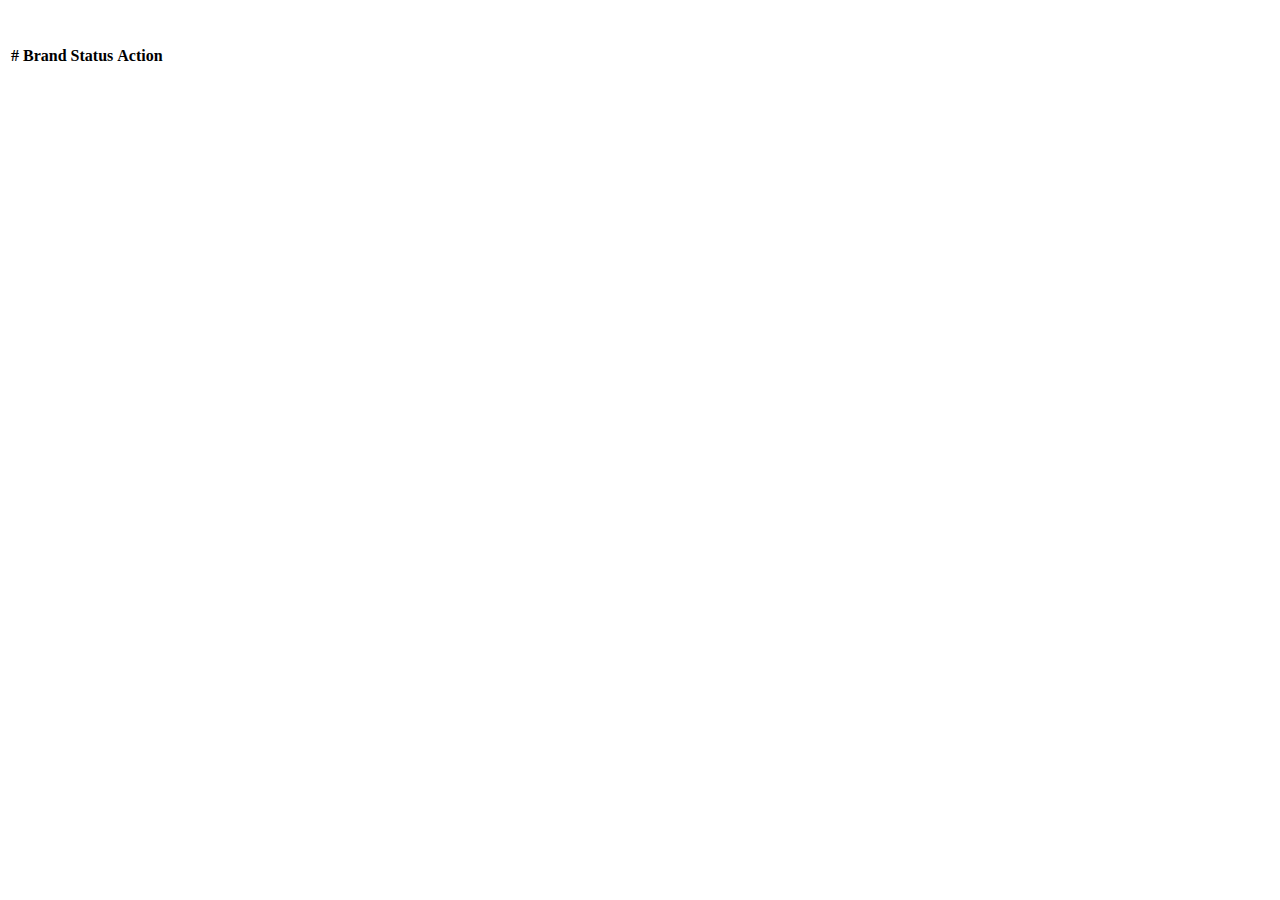
<file: manage_brand.html>
<!DOCTYPE html>
<html>

<head>
	<meta charset="utf-8">
	<meta name="viewport" content="width=device-width, initial-scale=1, shrink-to-fit=no">
	<title>Inventory Management System</title>
	<script src="https://ajax.googleapis.com/ajax/libs/jquery/3.2.1/jquery.min.js"></script>
	<script src="https://cdnjs.cloudflare.com/ajax/libs/popper.js/1.12.3/umd/popper.min.js"
		integrity="sha384-vFJXuSJphROIrBnz7yo7oB41mKfc8JzQZiCq4NCceLEaO4IHwicKwpJf9c9IpFgh"
		crossorigin="anonymous"></script>
	<script src="https://maxcdn.bootstrapcdn.com/bootstrap/4.0.0-beta.2/js/bootstrap.min.js"
		integrity="sha384-alpBpkh1PFOepccYVYDB4do5UnbKysX5WZXm3XxPqe5iKTfUKjNkCk9SaVuEZflJ"
		crossorigin="anonymous"></script>
	<link rel="stylesheet" href="https://maxcdn.bootstrapcdn.com/bootstrap/4.0.0-beta.2/css/bootstrap.min.css"
		integrity="sha384-PsH8R72JQ3SOdhVi3uxftmaW6Vc51MKb0q5P2rRUpPvrszuE4W1povHYgTpBfshb" crossorigin="anonymous">
	<link rel="stylesheet" type="text/css"
		href="https://maxcdn.bootstrapcdn.com/font-awesome/4.7.0/css/font-awesome.min.css">
	<script type="text/javascript" src="./js/manage.js"></script>
</head>

<body>
	<br /><br />
	<div class="container">
		<table class="table table-hover table-bordered">
			<thead>
				<tr>
					<th>#</th>
					<th>Brand</th>
					<th>Status</th>
					<th>Action</th>
				</tr>
			</thead>
			<tbody id="get_brand">
				<!--<tr>
		        <td>1</td>
		        <td>Electronics</td>
		        <td><a href="#" class="btn btn-success btn-sm">Active</a></td>
		        <td>
		        	<a href="#" class="btn btn-danger btn-sm">Delete</a>
		        	<a href="#" class="btn btn-info btn-sm">Edit</a>
		        </td>
		      </tr>-->
			</tbody>
		</table>
	</div>

</body>

</html>
</file>
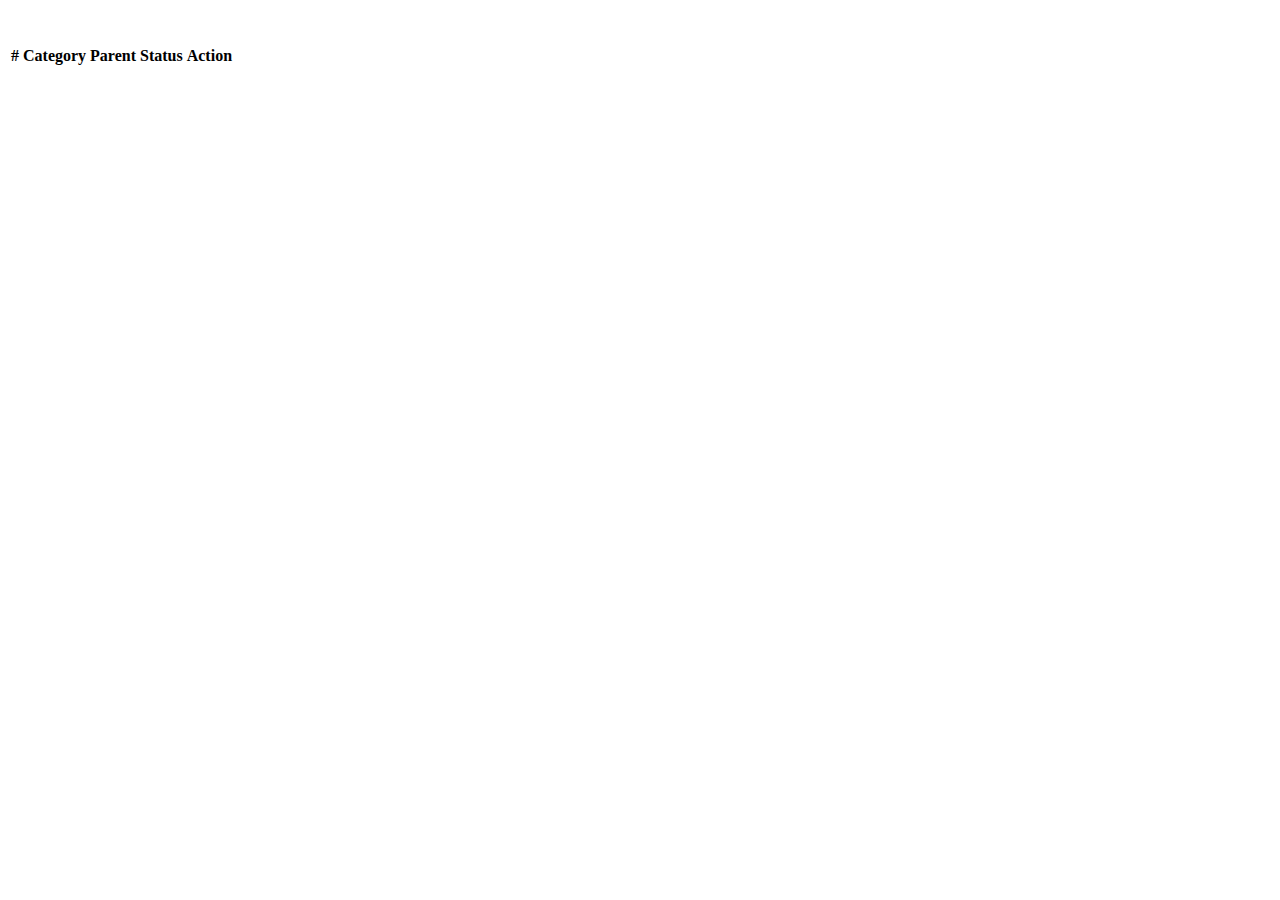
<file: manage_categories.html>
<!DOCTYPE html>
<html>
<head>
	<meta charset="utf-8">
    <meta name="viewport" content="width=device-width, initial-scale=1, shrink-to-fit=no">
	<title>Inventory Management System</title>
	<script src="https://ajax.googleapis.com/ajax/libs/jquery/3.2.1/jquery.min.js"></script>
	<script src="https://cdnjs.cloudflare.com/ajax/libs/popper.js/1.12.3/umd/popper.min.js" integrity="sha384-vFJXuSJphROIrBnz7yo7oB41mKfc8JzQZiCq4NCceLEaO4IHwicKwpJf9c9IpFgh" crossorigin="anonymous"></script>
    <script src="https://maxcdn.bootstrapcdn.com/bootstrap/4.0.0-beta.2/js/bootstrap.min.js" integrity="sha384-alpBpkh1PFOepccYVYDB4do5UnbKysX5WZXm3XxPqe5iKTfUKjNkCk9SaVuEZflJ" crossorigin="anonymous"></script>
    <link rel="stylesheet" href="https://maxcdn.bootstrapcdn.com/bootstrap/4.0.0-beta.2/css/bootstrap.min.css" integrity="sha384-PsH8R72JQ3SOdhVi3uxftmaW6Vc51MKb0q5P2rRUpPvrszuE4W1povHYgTpBfshb" crossorigin="anonymous">
 	<link rel="stylesheet" type="text/css" href="https://maxcdn.bootstrapcdn.com/font-awesome/4.7.0/css/font-awesome.min.css">
 	<script type="text/javascript" src="./js/manage.js"></script>
 </head>
<body>
	<br/><br/>
	<div class="container">
		<table class="table table-hover table-bordered">
		    <thead>
		      <tr>
		        <th>#</th>
		        <th>Category</th>
		        <th>Parent</th>
		        <th>Status</th>
		        <th>Action</th>
		      </tr>
		    </thead>
		    <tbody id="get_category">
		      <!--<tr>
		        <td>1</td>
		        <td>Electronics</td>
		        <td>Root</td>
		        <td><a href="#" class="btn btn-success btn-sm">Active</a></td>
		        <td>
		        	<a href="#" class="btn btn-danger btn-sm">Delete</a>
		        	<a href="#" class="btn btn-info btn-sm">Edit</a>
		        </td>
		      </tr>-->
		    </tbody>
		  </table>
	</div>	
</body>
</html>
</file>
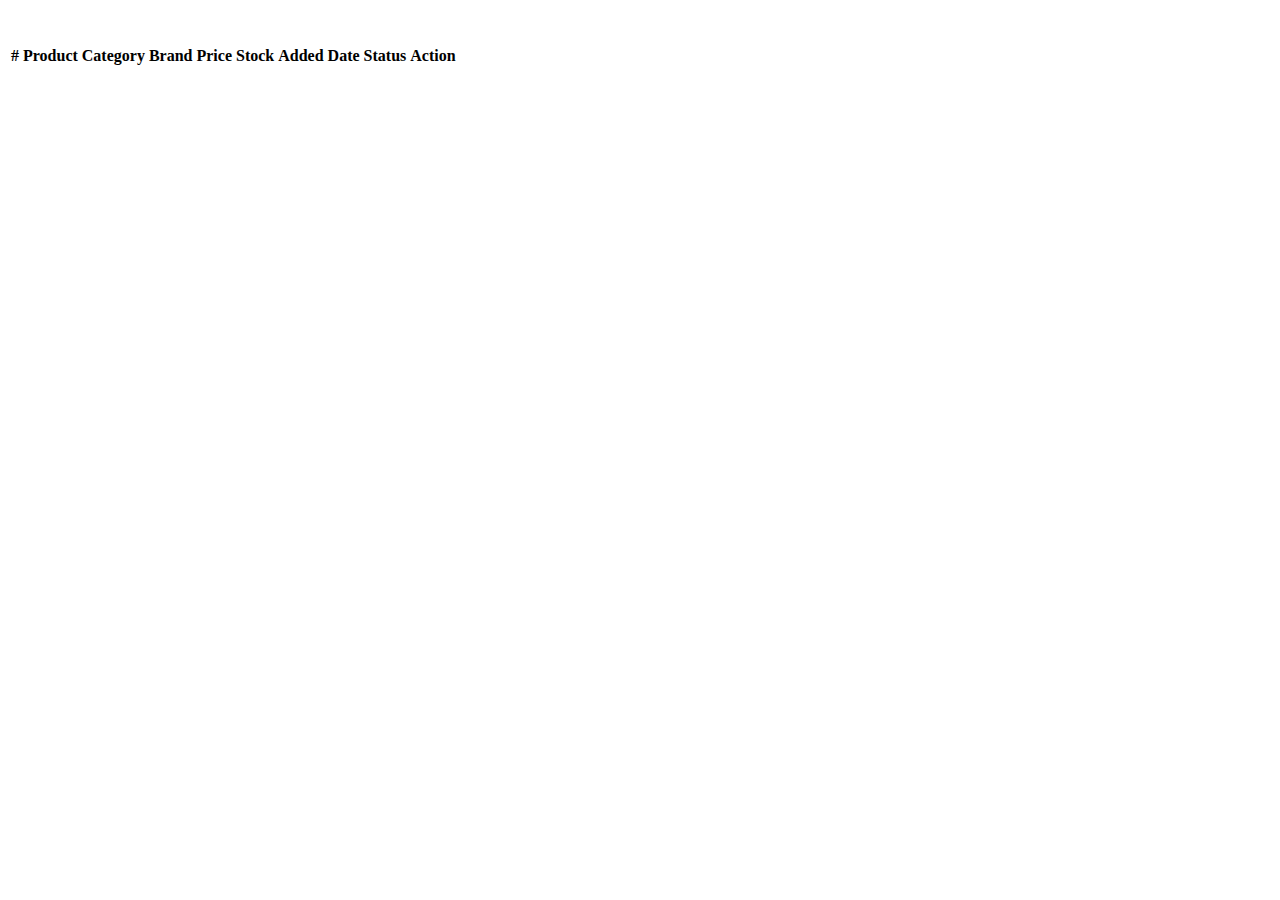
<file: manage_product.html>
<!DOCTYPE html>
<html>
<head>
	<meta charset="utf-8">
    <meta name="viewport" content="width=device-width, initial-scale=1, shrink-to-fit=no">
	<title>Inventory Management System</title>
	<script src="https://ajax.googleapis.com/ajax/libs/jquery/3.2.1/jquery.min.js"></script>
	<script src="https://cdnjs.cloudflare.com/ajax/libs/popper.js/1.12.3/umd/popper.min.js" integrity="sha384-vFJXuSJphROIrBnz7yo7oB41mKfc8JzQZiCq4NCceLEaO4IHwicKwpJf9c9IpFgh" crossorigin="anonymous"></script>
    <script src="https://maxcdn.bootstrapcdn.com/bootstrap/4.0.0-beta.2/js/bootstrap.min.js" integrity="sha384-alpBpkh1PFOepccYVYDB4do5UnbKysX5WZXm3XxPqe5iKTfUKjNkCk9SaVuEZflJ" crossorigin="anonymous"></script>
    <link rel="stylesheet" href="https://maxcdn.bootstrapcdn.com/bootstrap/4.0.0-beta.2/css/bootstrap.min.css" integrity="sha384-PsH8R72JQ3SOdhVi3uxftmaW6Vc51MKb0q5P2rRUpPvrszuE4W1povHYgTpBfshb" crossorigin="anonymous">
 	<link rel="stylesheet" type="text/css" href="https://maxcdn.bootstrapcdn.com/font-awesome/4.7.0/css/font-awesome.min.css">
 	<script type="text/javascript" src="./js/manage.js"></script>
 </head>
<body>
	<br/><br/>
	<div class="container">
		<table class="table table-hover table-bordered">
		    <thead>
		      <tr>
		        <th>#</th>
		        <th>Product</th>
		        <th>Category</th>
		        <th>Brand</th>
		        <th>Price</th>
		        <th>Stock</th>
		        <th>Added Date</th>
		        <th>Status</th>
		        <th>Action</th>
		      </tr>
		    </thead>
		    <tbody id="get_product">
		      <!--<tr>
		        <td>1</td>
		        <td>Electronics</td>
		        <td>Root</td>
		        <td><a href="#" class="btn btn-success btn-sm">Active</a></td>
		        <td>
		        	<a href="#" class="btn btn-danger btn-sm">Delete</a>
		        	<a href="#" class="btn btn-info btn-sm">Edit</a>
		        </td>
		      </tr>-->
		    </tbody>
		  </table>
	</div>


	<?php
		include_once("./templates/update_products.php");
	?>
	
	
</body>
</html>
</file>
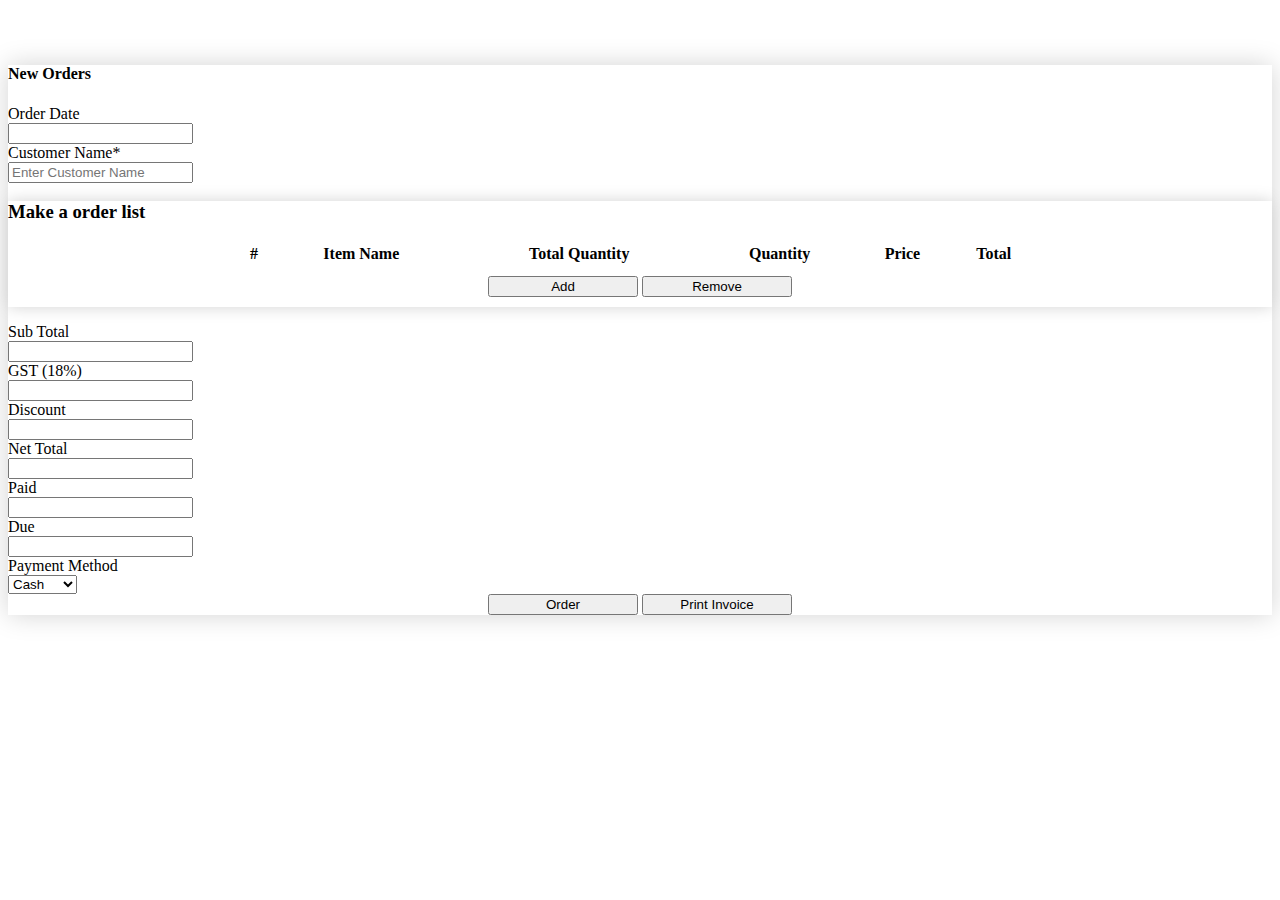
<file: new_order.html>
<!DOCTYPE html>
<html>
<head>
	<meta charset="utf-8">
    <meta name="viewport" content="width=device-width, initial-scale=1, shrink-to-fit=no">
	<title>Inventory Management System</title>
	<script src="https://ajax.googleapis.com/ajax/libs/jquery/3.2.1/jquery.min.js"></script>
	<script src="https://cdnjs.cloudflare.com/ajax/libs/popper.js/1.12.3/umd/popper.min.js" integrity="sha384-vFJXuSJphROIrBnz7yo7oB41mKfc8JzQZiCq4NCceLEaO4IHwicKwpJf9c9IpFgh" crossorigin="anonymous"></script>
    <script src="https://maxcdn.bootstrapcdn.com/bootstrap/4.0.0-beta.2/js/bootstrap.min.js" integrity="sha384-alpBpkh1PFOepccYVYDB4do5UnbKysX5WZXm3XxPqe5iKTfUKjNkCk9SaVuEZflJ" crossorigin="anonymous"></script>
    <link rel="stylesheet" href="https://maxcdn.bootstrapcdn.com/bootstrap/4.0.0-beta.2/css/bootstrap.min.css" integrity="sha384-PsH8R72JQ3SOdhVi3uxftmaW6Vc51MKb0q5P2rRUpPvrszuE4W1povHYgTpBfshb" crossorigin="anonymous">
 	<link rel="stylesheet" type="text/css" href="https://maxcdn.bootstrapcdn.com/font-awesome/4.7.0/css/font-awesome.min.css">
 	<script type="text/javascript" src="./js/order.js"></script>
 </head>
<body>
<div class="overlay"><div class="loader"></div></div>
	<br/><br/>

	<div class="container">
		<div class="row">
			<div class="col-md-10 mx-auto">
				<div class="card" style="box-shadow:0 0 25px 0 lightgrey;">
				  <div class="card-header">
				   	<h4>New Orders</h4>
				  </div>
				  <div class="card-body">
				  	<form id="get_order_data" onsubmit="return false">
				  		<div class="form-group row">
				  			<label class="col-sm-3 col-form-label" align="right">Order Date</label>
				  			<div class="col-sm-6">
				  				<input type="text" id="order_date" name="order_date" readonly class="form-control form-control-sm" >
				  			</div>
				  		</div>
				  		<div class="form-group row">
				  			<label class="col-sm-3 col-form-label" align="right">Customer Name*</label>
				  			<div class="col-sm-6">
				  				<input type="text" id="cust_name" name="cust_name"class="form-control form-control-sm" placeholder="Enter Customer Name" required/>
				  			</div>
				  		</div>


				  		<div class="card" style="box-shadow:0 0 15px 0 lightgrey;">
				  			<div class="card-body">
				  				<h3>Make a order list</h3>
				  				<table align="center" style="width:800px;">
		                            <thead>
		                              <tr>
		                                <th>#</th>
		                                <th style="text-align:center;">Item Name</th>
		                                <th style="text-align:center;">Total Quantity</th>
		                                <th style="text-align:center;">Quantity</th>
		                                <th style="text-align:center;">Price</th>
		                                <th>Total</th>
		                              </tr>
		                            </thead>
		                            <tbody id="invoice_item">
		<!--<tr>
		    <td><b id="number">1</b></td>
		    <td>
		        <select name="pid[]" class="form-control form-control-sm" required>
		            <option>Washing Machine</option>
		        </select>
		    </td>
		    <td><input name="tqty[]" readonly type="text" class="form-control form-control-sm"></td>   
		    <td><input name="qty[]" type="text" class="form-control form-control-sm" required></td>
		    <td><input name="price[]" type="text" class="form-control form-control-sm" readonly></td>
		    <td>Rs.1540</td>
		</tr>-->
		                            </tbody>
		                        </table> <!--Table Ends-->
		                        <center style="padding:10px;">
		                        	<button id="add" style="width:150px;" class="btn btn-success">Add</button>
		                        	<button id="remove" style="width:150px;" class="btn btn-danger">Remove</button>
		                        </center>
				  			</div> <!--Crad Body Ends-->
				  		</div> <!-- Order List Crad Ends-->

				  	<p></p>
                    <div class="form-group row">
                      <label for="sub_total" class="col-sm-3 col-form-label" align="right">Sub Total</label>
                      <div class="col-sm-6">
                        <input type="text" readonly name="sub_total" class="form-control form-control-sm" id="sub_total" required/>
                      </div>
                    </div>
                    <div class="form-group row">
                      <label for="gst" class="col-sm-3 col-form-label" align="right">GST (18%)</label>
                      <div class="col-sm-6">
                        <input type="text" readonly name="gst" class="form-control form-control-sm" id="gst" required/>
                      </div>
                    </div>
                    <div class="form-group row">
                      <label for="discount" class="col-sm-3 col-form-label" align="right">Discount</label>
                      <div class="col-sm-6">
                        <input type="text" name="discount" class="form-control form-control-sm" id="discount" required/>
                      </div>
                    </div>
                    <div class="form-group row">
                      <label for="net_total" class="col-sm-3 col-form-label" align="right">Net Total</label>
                      <div class="col-sm-6">
                        <input type="text" readonly name="net_total" class="form-control form-control-sm" id="net_total" required/>
                      </div>
                    </div>
                    <div class="form-group row">
                      <label for="paid" class="col-sm-3 col-form-label" align="right">Paid</label>
                      <div class="col-sm-6">
                        <input type="text" name="paid" class="form-control form-control-sm" id="paid" required>
                      </div>
                    </div>
                    <div class="form-group row">
                      <label for="due" class="col-sm-3 col-form-label" align="right">Due</label>
                      <div class="col-sm-6">
                        <input type="text" readonly name="due" class="form-control form-control-sm" id="due" required/>
                      </div>
                    </div>
                    <div class="form-group row">
                      <label for="payment_type" class="col-sm-3 col-form-label" align="right">Payment Method</label>
                      <div class="col-sm-6">
                        <select name="payment_type" class="form-control form-control-sm" id="payment_type" required/>
                          <option>Cash</option>
                          <option>Card</option>
                          <option>Draft</option>
                          <option>Cheque</option>
                        </select>
                      </div>
                    </div>

                    <center>
                      <input type="submit" id="order_form" style="width:150px;" class="btn btn-info" value="Order">
                      <input type="submit" id="print_invoice" style="width:150px;" class="btn btn-success d-none" value="Print Invoice">
                    </center>


				  	</form>

				  </div>
				</div>
			</div>
		</div>
	</div>
</body>
</html>
</file>
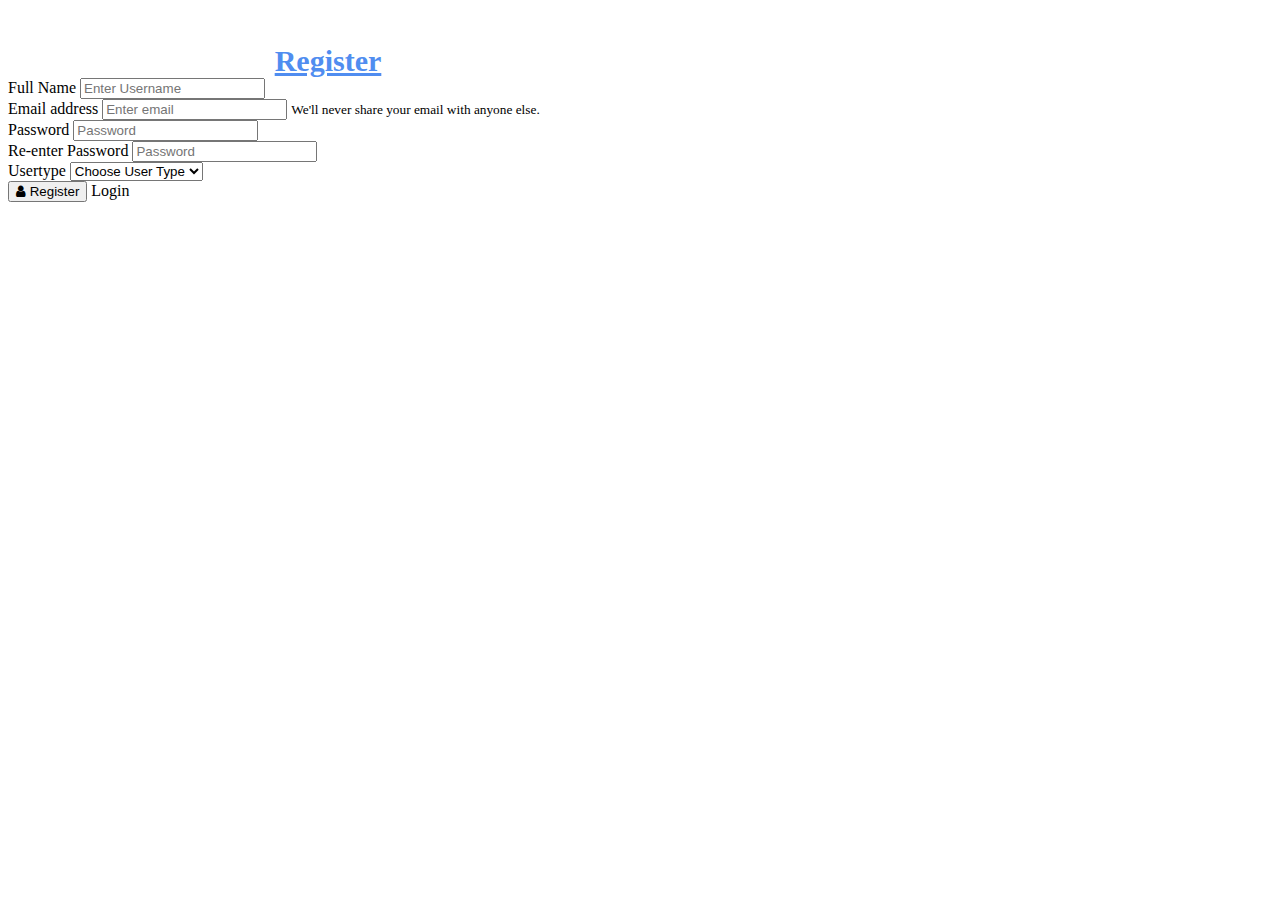
<file: register.html>
<!DOCTYPE html>
<html>

<head>
	<meta charset="utf-8">
	<meta name="viewport" content="width=device-width, initial-scale=1, shrink-to-fit=no">
	<title>Inventory Management System</title>
	<script src="https://ajax.googleapis.com/ajax/libs/jquery/3.2.1/jquery.min.js"></script>
	<script src="https://cdnjs.cloudflare.com/ajax/libs/popper.js/1.12.3/umd/popper.min.js"
		integrity="sha384-vFJXuSJphROIrBnz7yo7oB41mKfc8JzQZiCq4NCceLEaO4IHwicKwpJf9c9IpFgh"
		crossorigin="anonymous"></script>
	<script src="https://maxcdn.bootstrapcdn.com/bootstrap/4.0.0-beta.2/js/bootstrap.min.js"
		integrity="sha384-alpBpkh1PFOepccYVYDB4do5UnbKysX5WZXm3XxPqe5iKTfUKjNkCk9SaVuEZflJ"
		crossorigin="anonymous"></script>
	<link rel="stylesheet" href="https://maxcdn.bootstrapcdn.com/bootstrap/4.0.0-beta.2/css/bootstrap.min.css"
		integrity="sha384-PsH8R72JQ3SOdhVi3uxftmaW6Vc51MKb0q5P2rRUpPvrszuE4W1povHYgTpBfshb" crossorigin="anonymous">
	<link rel="stylesheet" type="text/css"
		href="https://maxcdn.bootstrapcdn.com/font-awesome/4.7.0/css/font-awesome.min.css">
	<link rel="stylesheet" type="text/css" href="./includes/style.css">
	<link rel="stylesheet" type="text/css" href="register.css">
	<script type="text/javascript" src="./js/main.js"></script>
</head>

<body class="register">
	<div class="overlay">
		<div class="loader"></div>
	</div>
	<br /><br />
	<div class="container">
		<div class="card mx-auto" style="width: 40rem;">
			<div class="card-header">Register</div>
			<div class="card-body">
				<form id="register_form" onsubmit="return false" autocomplete="off">
					<div class="form-group">
						<label for="username">Full Name</label>
						<input type="text" name="username" class="form-control" id="username"
							placeholder="Enter Username">
						<small id="u_error" class="form-text text-muted"></small>
					</div>
					<div class="form-group">
						<label for="email">Email address</label>
						<input type="email" name="email" class="form-control" id="email" aria-describedby="emailHelp"
							placeholder="Enter email">
						<small id="e_error" class="form-text text-muted">We'll never share your email with anyone
							else.</small>
					</div>
					<div class="form-group">
						<label for="password1">Password</label>
						<input type="password" name="password1" class="form-control" id="password1"
							placeholder="Password">
						<small id="p1_error" class="form-text text-muted"></small>
					</div>
					<div class="form-group">
						<label for="password2">Re-enter Password</label>
						<input type="password" name="password2" class="form-control" id="password2"
							placeholder="Password">
						<small id="p2_error" class="form-text text-muted"></small>
					</div>
					<div class="form-group">
						<label for="usertype">Usertype</label>
						<select name="usertype" class="form-control" id="usertype">
							<option value="">Choose User Type</option>
							<option value="Admin">Admin</option>
							<option value="Other">Other</option>
						</select>
						<small id="t_error" class="form-text text-muted"></small>
					</div>
					<button type="submit" name="user_register" class="btn btn-primary"><span
							class="fa fa-user"></span>&nbsp;Register</button>
					<span>Login</span>
				</form>
			</div>
			<div class="card-footer text-muted">

			</div>
		</div>
	</div>
</body>

</html>
</file>
<file: includes/style.css>
/* -------------  CSS Loader  ----------- */

.overlay{
	display: none;
	position: fixed;
	width: 100%;
	height: 100%;
	background: #fff;
	z-index: 10;
	opacity: 0.7;
}
.loader{
	width: 150px;
	height: 150px;
	border-radius: 40%;
	border:10px solid #333;
	position: relative;
	margin: 0 auto;
	top:30%;
	animation:loader 2s linear infinite;
}
@keyframes loader{
	50% {
		opacity: 0.5;
	}
	100% {
		transform:rotate(360deg);
	}
}
.loader:after{
	content: "";
    width: 35px;
    height: 35px;
    background: #333;
    position: absolute;
    border-radius: 50%;
    top: -20px;
    left: 55px;
}
.loader:before{
	content: "";
    width: 0;
    height: 0;
    border-left: 15px solid transparent;
    border-right: 15px solid transparent;
    border-bottom: 15px solid #333;
    position: absolute;
    transform: rotate(-90deg);
    top: -10px;
    left: 39px;

}

/* --------- CSS Loader End Here ------------*/
</file>
<file: register.css>
.card-header{
    font-family: 'Times New Roman', Times, serif;
    font-weight: bolder;
    font-size: 30px;
    text-align: center;
    text-decoration: underline;
    color: rgb(80, 141, 240);
}
body:hover{
    transition: 3s;
    background-color: rgb(193, 191, 189);
}
</file>
